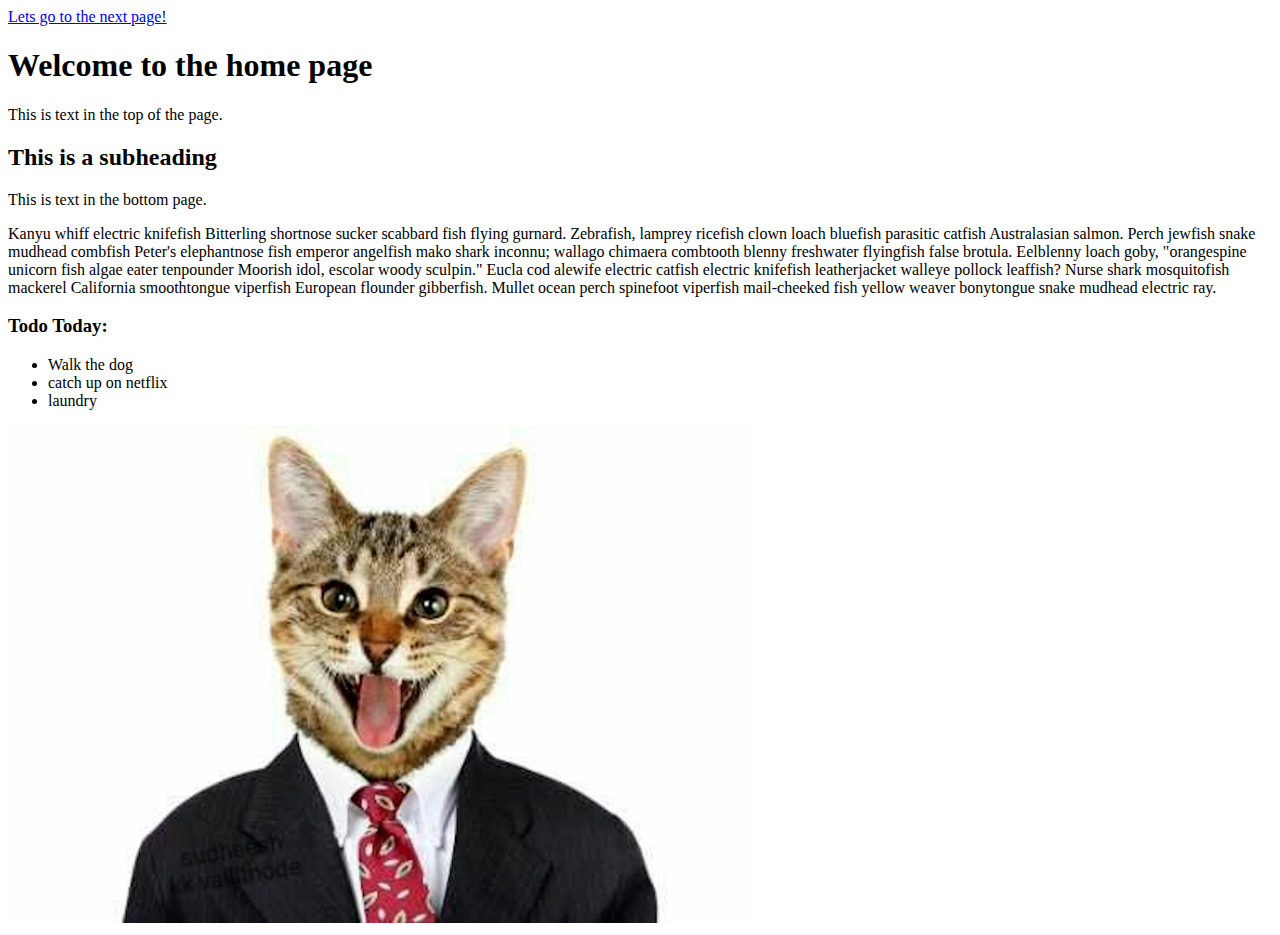
<file: index.html>
<!DOCTYPE html>
<html>
    <head>
        <title>Welcome to the internet</title>
        <!--head contains meta information about the page. meta inside of, outside of, about, -->
    </head>
    <body>
        <a href="/index2.html" >Lets go to the next page!</a>

        <!--theres is a big semantic difference between an h1 and a div-->
        <h1>Welcome to the home page</h1>
        <div class="main-text">
            This is text in the top of the page.
        </div>
        <h2>This is a subheading</h2>
        <div class="main-text">
            This is text in the bottom page.
        </div>
        <p class="main-text">Kanyu whiff electric knifefish Bitterling shortnose sucker scabbard fish flying gurnard. Zebrafish, lamprey ricefish clown loach bluefish parasitic catfish Australasian salmon. Perch jewfish snake mudhead combfish Peter's elephantnose fish emperor angelfish mako shark inconnu; wallago chimaera combtooth blenny freshwater flyingfish false brotula. Eelblenny loach goby, "orangespine unicorn fish algae eater tenpounder Moorish idol, escolar woody sculpin." Eucla cod alewife electric catfish electric knifefish leatherjacket walleye pollock leaffish? Nurse shark mosquitofish mackerel California smoothtongue viperfish European flounder gibberfish. Mullet ocean perch spinefoot viperfish mail-cheeked fish yellow weaver bonytongue snake mudhead electric ray.</p>

        <h3>Todo Today:</h3>

        <!--HTML elements are COMPOSABLE. we have a medium number of elements which we can combine together in different ways to make a lot of different kinds of pages. -->

        <!--IDs are understood to be unique. only one element on a given page can have a given ID-->
        <ul id="the-todo-list">
            <li>Walk the dog</li>
            <li>catch up on netflix</li>
            <li>laundry</li>
        </ul>
        <!-- use the src attribute to give a URL (not a filepath) to the img tag-->
        <!-- attributes are also referred to as properties-->
        <img src="/images/cat-facebook.png">



    </body>

</html>
</file>
